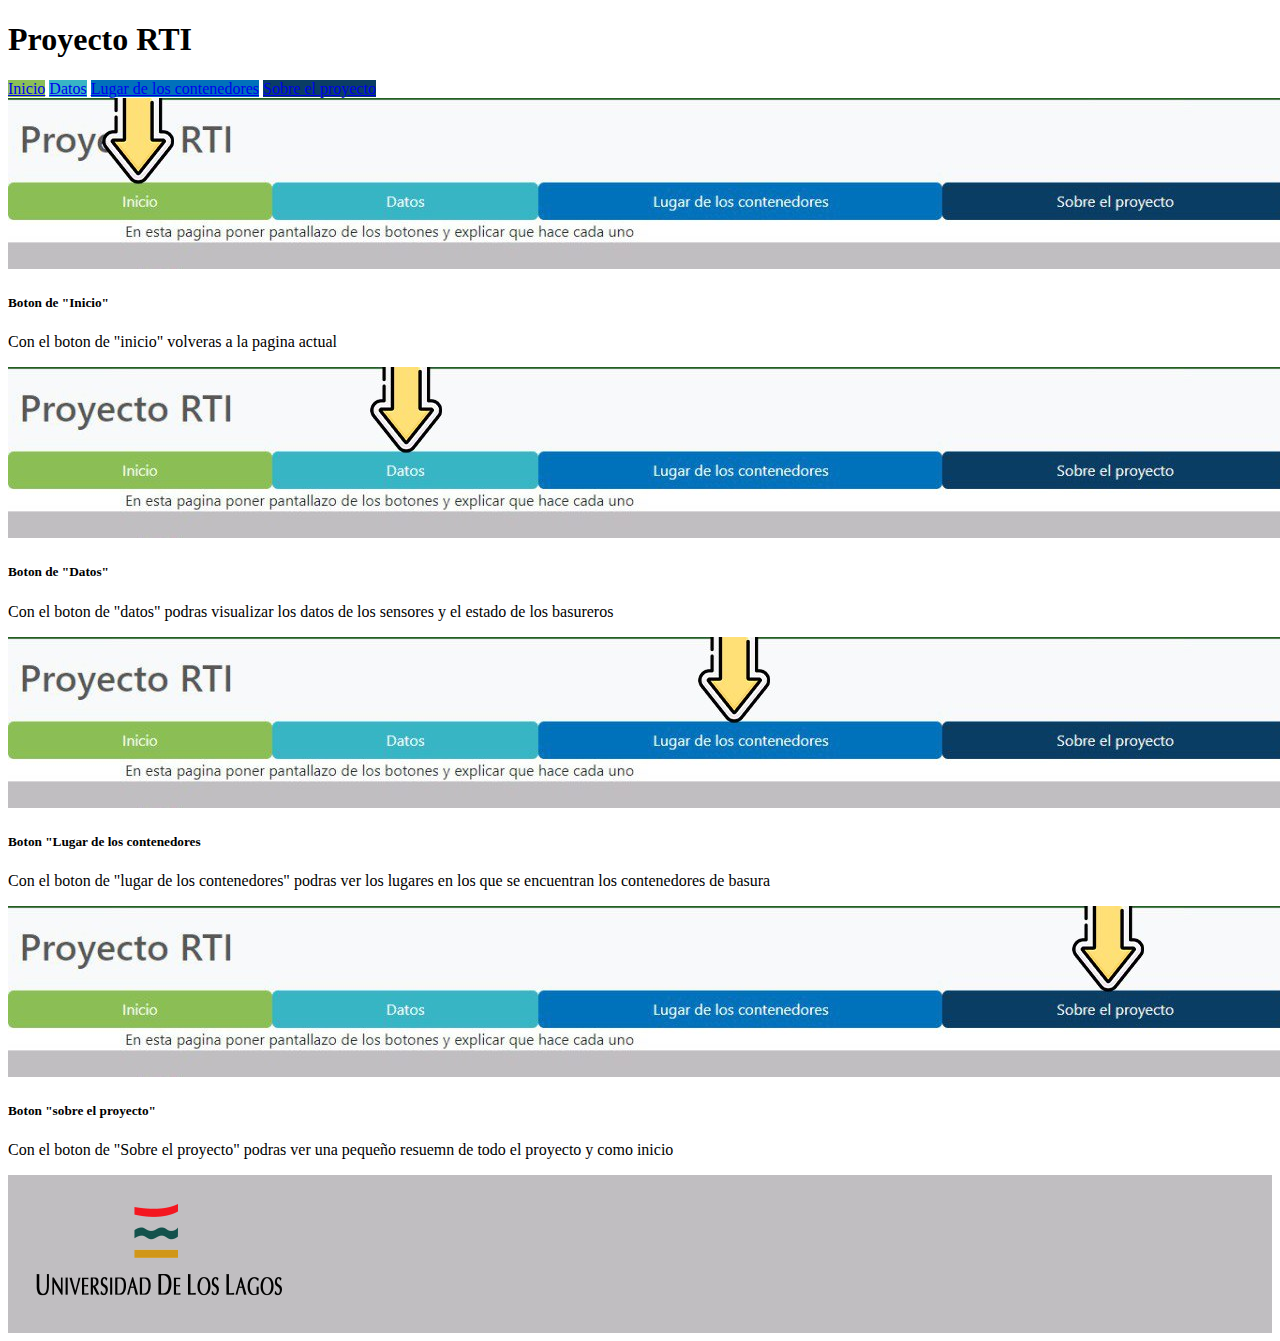
<file: index.html>
<!DOCTYPE html>
<html lang="es">
<head>
    <meta charset="UTF-8">
    <title>Title</title>
    <link href="https://cdn.jsdelivr.net/npm/bootstrap@5.3.2/dist/css/bootstrap.min.css" rel="stylesheet"
          integrity="sha384-T3c6CoIi6uLrA9TneNEoa7RxnatzjcDSCmG1MXxSR1GAsXEV/Dwwykc2MPK8M2HN" crossorigin="anonymous">
    <script src="https://cdn.jsdelivr.net/npm/bootstrap@5.3.2/dist/js/bootstrap.bundle.min.js"
            integrity="sha384-C6RzsynM9kWDrMNeT87bh95OGNyZPhcTNXj1NW7RuBCsyN/o0jlpcV8Qyq46cDfL"
            crossorigin="anonymous"></script>
    <link rel="stylesheet" href="assets/CSS/style.css">
</head>
<body>

<header>
    <nav class="navbar bg-body-tertiary">
        <div class="container-fluid">
    <span class="navbar-text">
      <h1>Proyecto RTI</h1>
    </span>
        </div>
    </nav>
    <nav class="nav nav-pills flex-column flex-sm-row">
        <a class="flex-sm-fill text-sm-center nav-link text-white active" style="background-color: #8BBF56"
           aria-current="page" href="index.html">Inicio</a>
        <a class="flex-sm-fill text-sm-center nav-link text-white" style="background-color: #38B5C5" href="datos.html">Datos</a>
        <a class="flex-sm-fill text-sm-center nav-link text-white" style="background-color: #0071BB"
           href="lugar%20de%20los%20contenedores.html">Lugar de los contenedores</a>
        <a class="flex-sm-fill text-sm-center nav-link text-white" style="background-color: #0A3D63"
           href="sobre%20el%20proyecto.html">Sobre el proyecto</a>
    </nav>
</header>
<div class="container">
    <div class="card mb-3">
        <img src="assets/img/inicio%20inicio.jpeg" class="card-img-top" alt="...">
        <div class="card-body">
            <h5 class="card-title">Boton de "Inicio"</h5>
            <p class="card-text">Con el boton de "inicio" volveras a la pagina actual</p>
        </div>
    </div>
    <div class="card mb-3">
        <img src="assets/img/inicio%20datos.jpeg" class="card-img-top" alt="...">
        <div class="card-body">
            <h5 class="card-title">Boton de "Datos"</h5>
            <p class="card-text">Con el boton de "datos" podras visualizar los datos de los sensores y el estado de los
                basureros</p>
        </div>
    </div>
    <div class="card mb-3">
        <img src="assets/img/Inicio%20lugares.jpeg" class="card-img-top" alt="...">
        <div class="card-body">
            <h5 class="card-title">Boton "Lugar de los contenedores</h5>
            <p class="card-text">Con el boton de "lugar de los contenedores" podras ver los lugares en los que se
                encuentran los contenedores de basura</p>
        </div>
    </div>
    <div class="card mb-3">
        <img src="assets/img/Inicio%20sobre.jpeg" class="card-img-top" alt="...">
        <div class="card-body">
            <h5 class="card-title">Boton "sobre el proyecto"</h5>
            <p class="card-text">Con el boton de "Sobre el proyecto" podras ver una pequeño resuemn de todo el proyecto
                y como inicio</p>
        </div>
    </div>

</div>
<footer>
    <div class="container-fluid " style="background-color: #C0BEC1">
        <img src="assets/img/Unilogo.png" alt="logo de la universidad de los lagos">
    </div>
</footer>
</body>
</html>
</file>
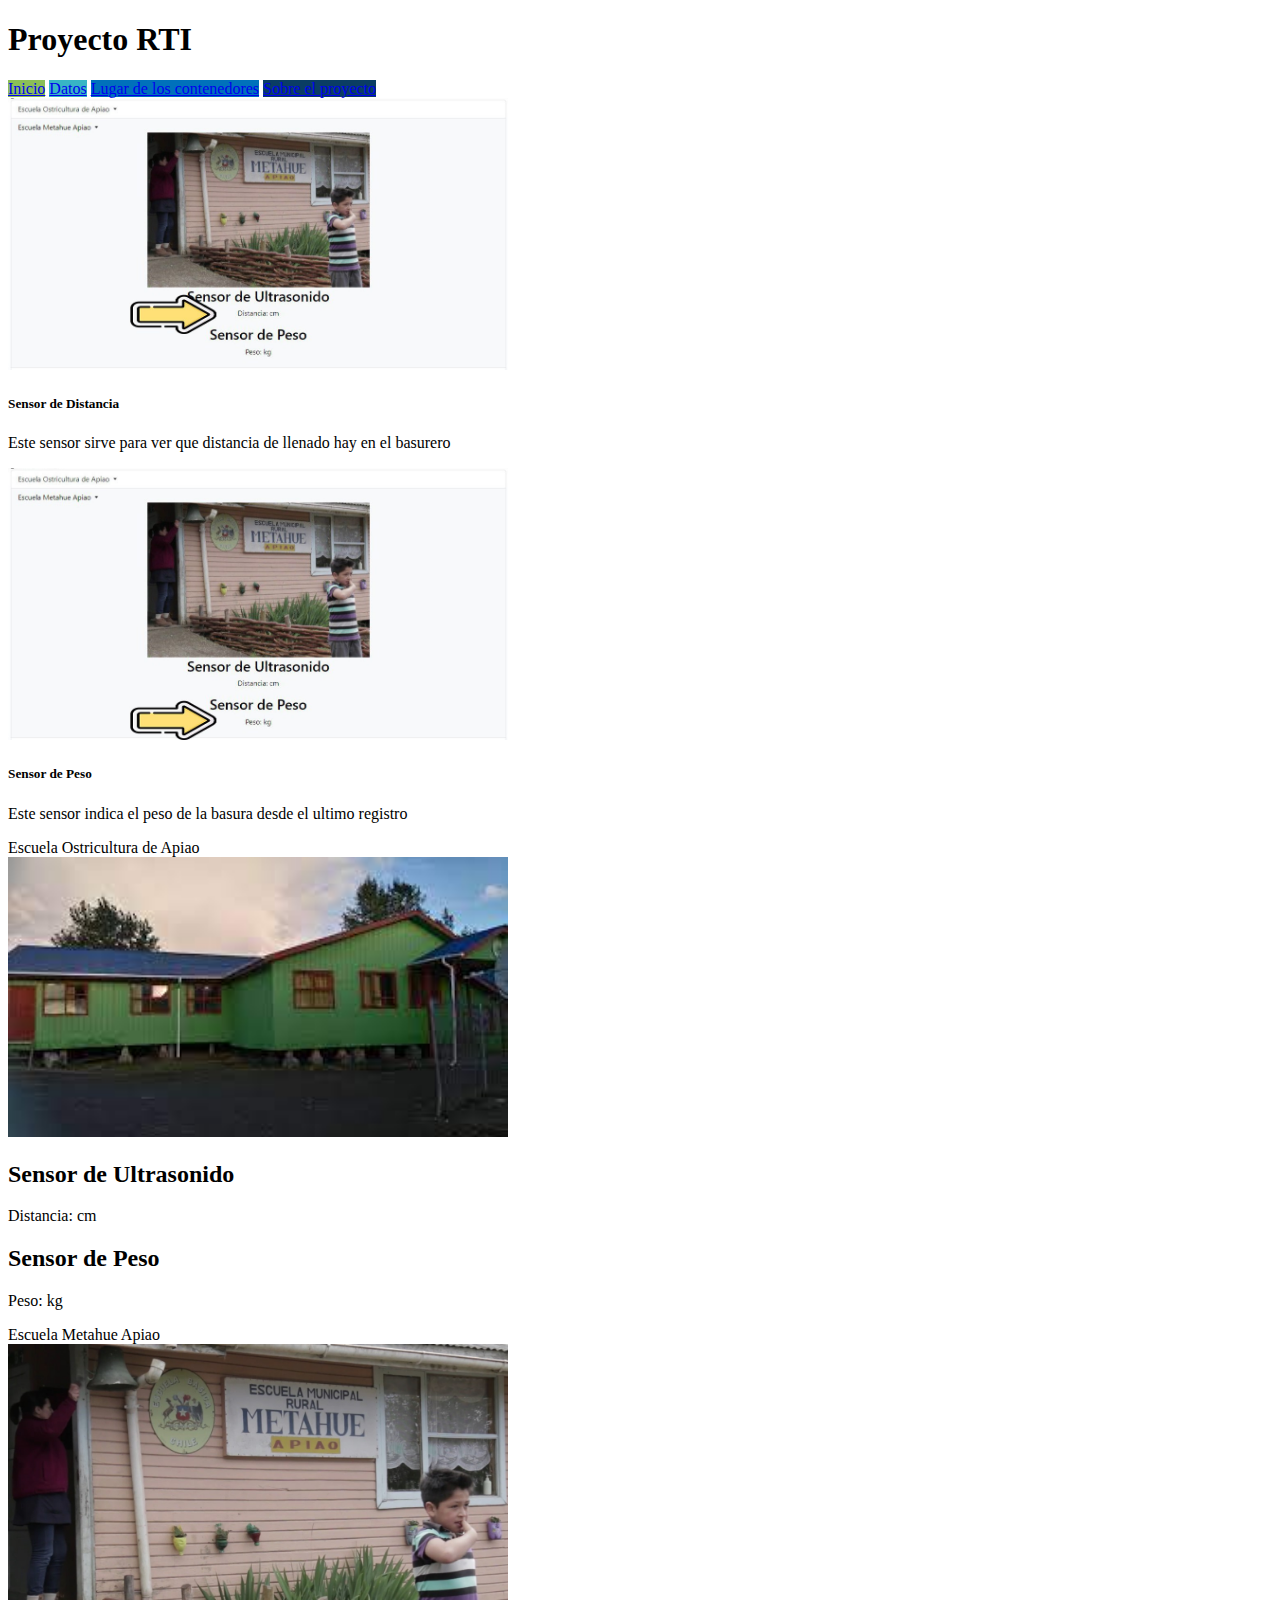
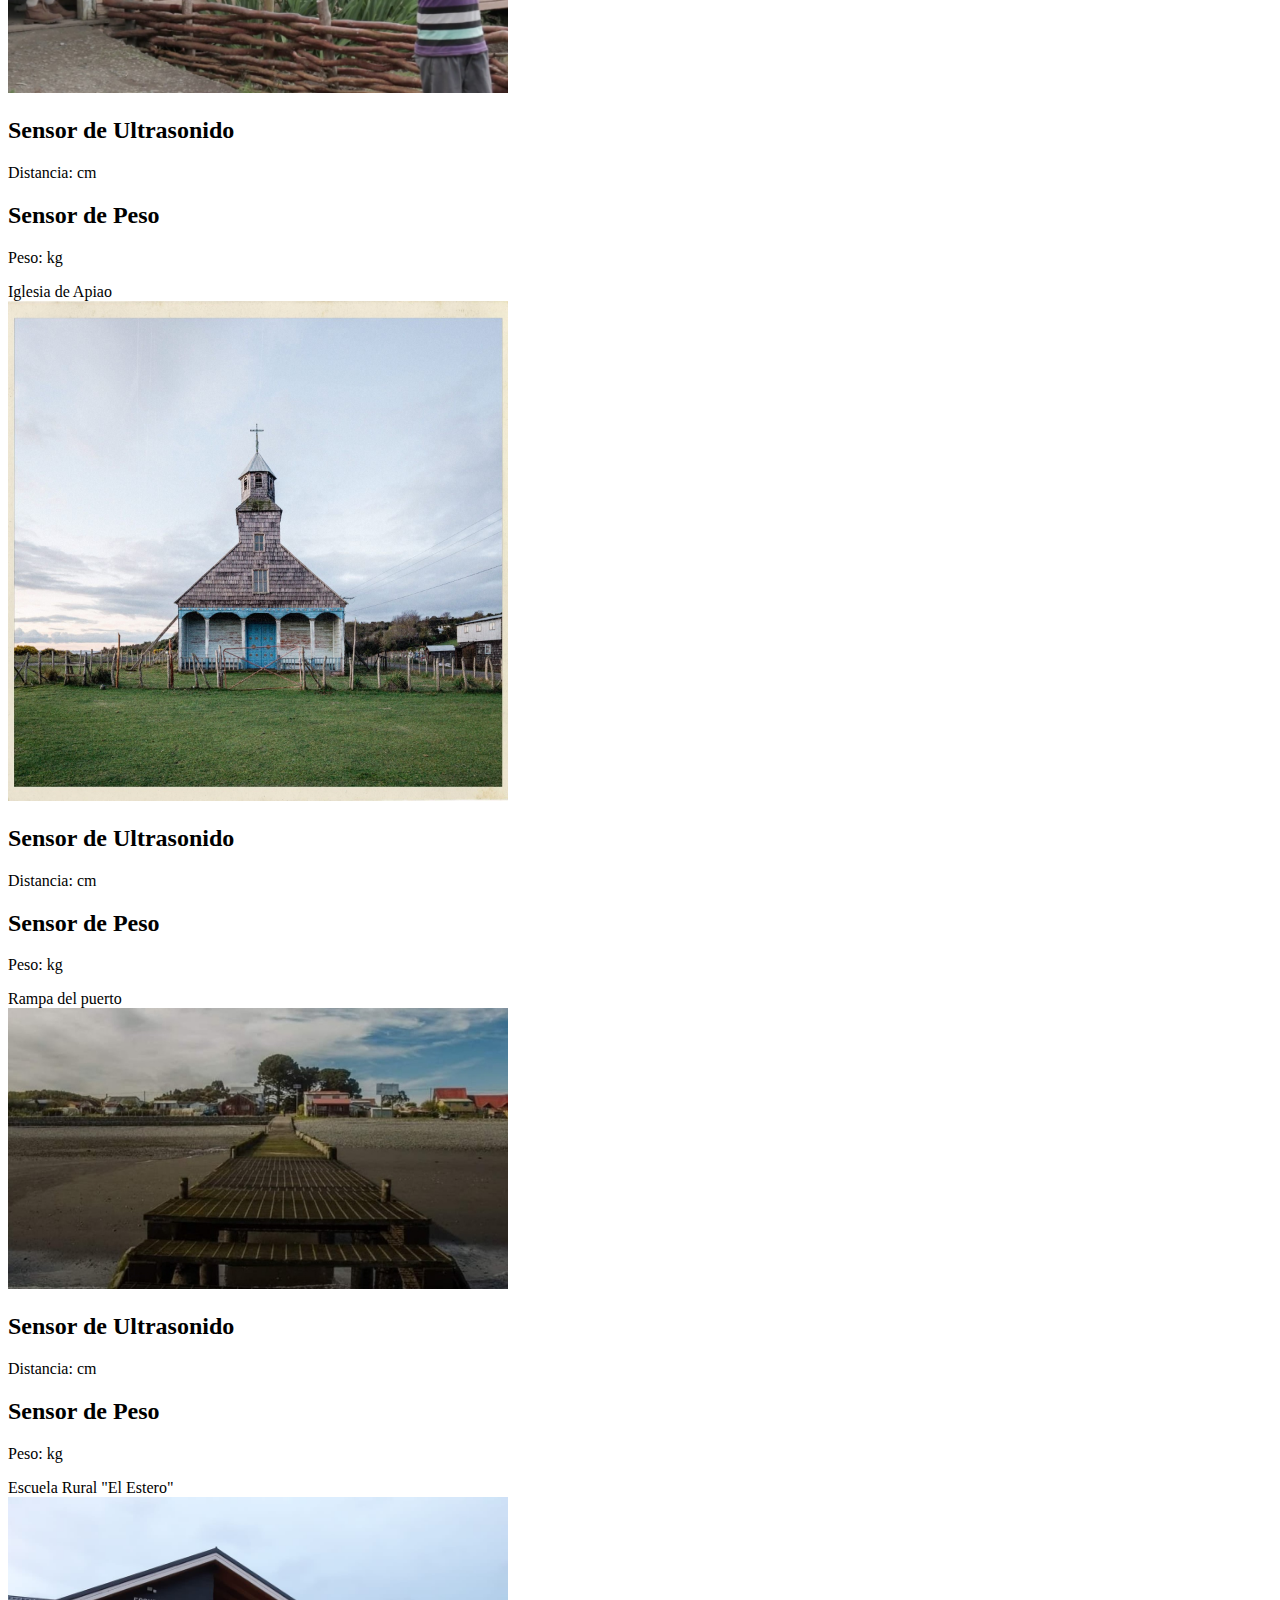
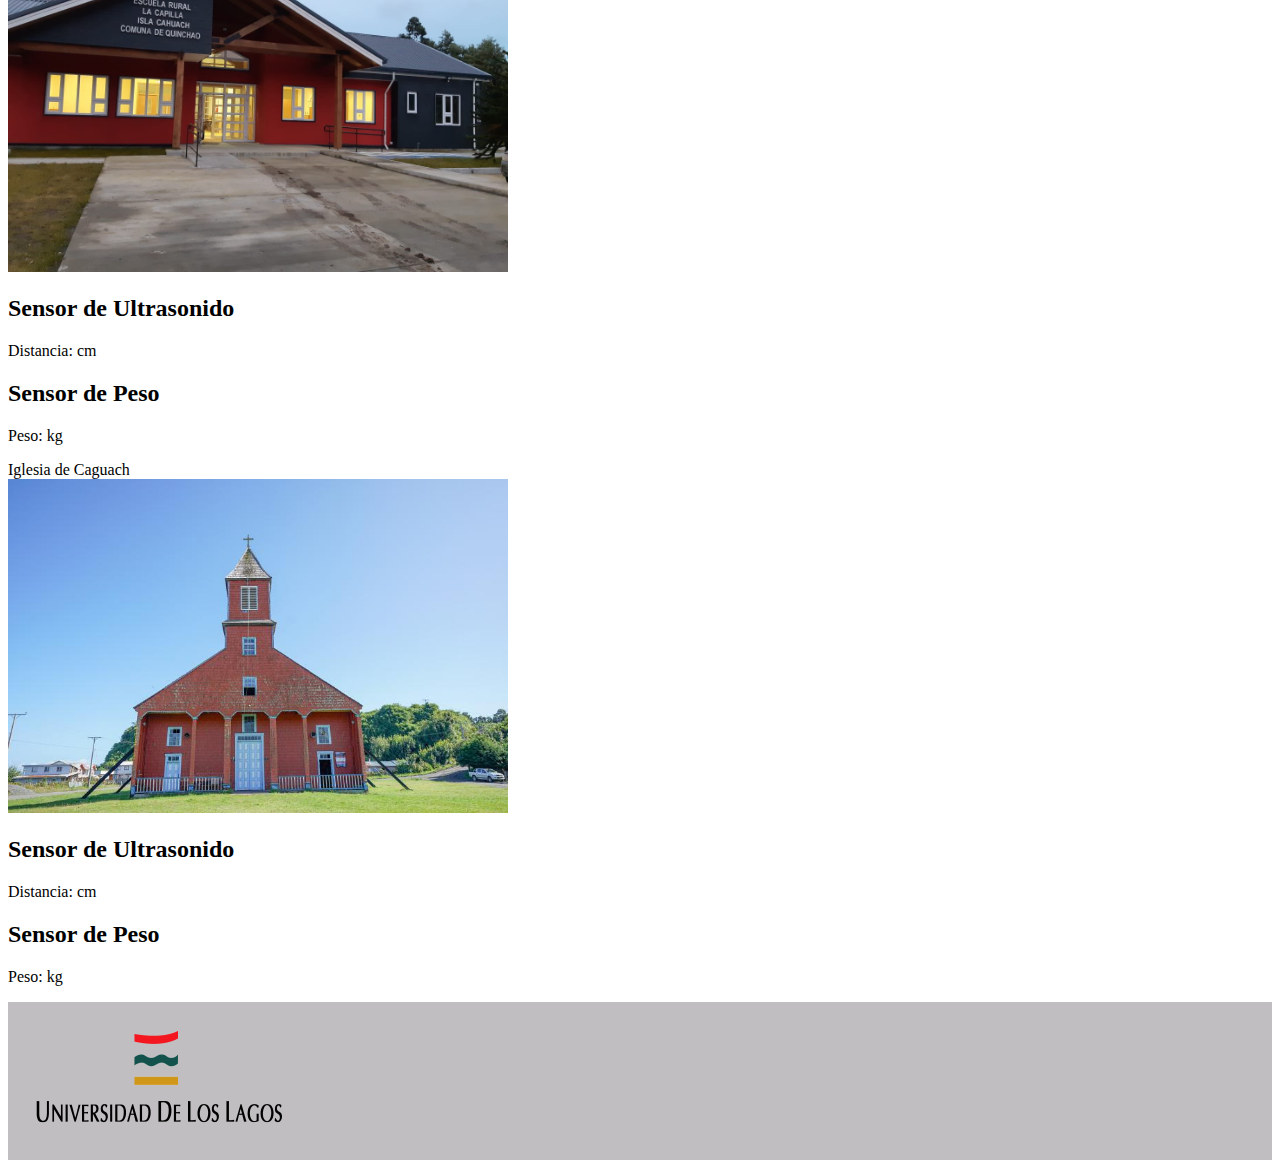
<file: datos.html>
<!DOCTYPE html>
<html lang="es">
<head>
    <meta charset="UTF-8">
    <title>Title</title>
    <link href="https://cdn.jsdelivr.net/npm/bootstrap@5.3.2/dist/css/bootstrap.min.css" rel="stylesheet"
          integrity="sha384-T3c6CoIi6uLrA9TneNEoa7RxnatzjcDSCmG1MXxSR1GAsXEV/Dwwykc2MPK8M2HN" crossorigin="anonymous">
    <script src="https://cdn.jsdelivr.net/npm/bootstrap@5.3.2/dist/js/bootstrap.bundle.min.js"
            integrity="sha384-C6RzsynM9kWDrMNeT87bh95OGNyZPhcTNXj1NW7RuBCsyN/o0jlpcV8Qyq46cDfL"
            crossorigin="anonymous"></script>
    <link rel="stylesheet" href="assets/CSS/style.css">
</head>
<body>

<header>
    <nav class="navbar bg-body-tertiary">
        <div class="container-fluid">
    <span class="navbar-text">
      <h1>Proyecto RTI</h1>
    </span>
        </div>
    </nav>
    <nav class="nav nav-pills flex-column flex-sm-row">
        <a class="flex-sm-fill text-sm-center nav-link text-white" style="background-color: #8BBF56" aria-current="page"
           href="index.html">Inicio</a>
        <a class="flex-sm-fill text-sm-center nav-link text-white active" style="background-color: #38B5C5"
           href="datos.html">Datos</a>
        <a class="flex-sm-fill text-sm-center nav-link text-white" style="background-color: #0071BB"
           href="lugar%20de%20los%20contenedores.html">Lugar de los contenedores</a>
        <a class="flex-sm-fill text-sm-center nav-link text-white" style="background-color: #0A3D63"
           href="sobre%20el%20proyecto.html">Sobre el proyecto</a>
    </nav>

</header>
<div class="container">
    <div class="card mb-3">
        <img src="assets/img/Sensor%20distancia.jpeg" class="card-img-top" alt="..." width="500">
        <div class="card-body">
            <h5 class="card-title">Sensor de Distancia</h5>
            <p class="card-text">Este sensor sirve para ver que distancia de llenado hay en el basurero</p>
        </div>
    </div>
    <div class="card mb-3">
        <img src="assets/img/Sensor%20de%20Peso.jpeg" class="card-img-top" alt="..." width="500">
        <div class="card-body">
            <h5 class="card-title">Sensor de Peso</h5>
            <p class="card-text">Este sensor indica el peso de la basura desde el ultimo registro</p>
        </div>
    </div>

    <div class="list-group">
        <div class="list-group-item list-group-item-action">
            <div class="dropdown-toggle" data-bs-toggle="collapse" data-bs-target="#contenedor1">
                Escuela Ostricultura de Apiao
            </div>
            <div id="contenedor1" class="collapse text-center"><img
                    src="assets/img/escuela%20ostricultura.jfif"
                    alt="escuela ostricultura"
                    width="500">
                <div>
                    <div id="sensor-1">
                        <h2>Sensor de Ultrasonido</h2>
                        <p id="distancia-ultrasonido-1">Distancia: <span id="valor-ultrasonido-1"></span> cm</p>
                    </div>

                    <div id="sensor-peso-1">
                        <h2>Sensor de Peso</h2>
                        <p id="peso-1">Peso: <span id="valor-peso-1"></span> kg</p>
                    </div>
                </div>
            </div>
        </div>
        <div class="list-group-item list-group-item-action">
            <div class="dropdown-toggle" data-bs-toggle="collapse" data-bs-target="#contenedor2">
                Escuela Metahue Apiao
            </div>
            <div id="contenedor2" class="collapse text-center"><img
                    src="assets/img/Apiao%20Escuela%20rural%20Metahue.jpg"
                    alt="Escuela rural Metahue"
                    width="500">
                <div>
                    <div id="sensor-ultrasonido-2">
                        <h2>Sensor de Ultrasonido</h2>
                        <p id="distancia-ultrasonido-2">Distancia: <span id="valor-ultrasonido-2"></span> cm</p>
                    </div>

                    <div id="sensor-peso-2">
                        <h2>Sensor de Peso</h2>
                        <p id="peso-2">Peso: <span id="valor-peso-2"></span> kg</p>
                    </div>
                </div>
            </div>
        </div>
        <div class="list-group-item list-group-item-action">
            <div class="dropdown-toggle" data-bs-toggle="collapse" data-bs-target="#contenedor3">
                Iglesia de Apiao
            </div>
            <div id="contenedor3" class="collapse text-center"><img
                    src="assets/img/Apiao%20iglesia.jpg"
                    alt="Iglesia de Apiao"
                    width="500">
                <div id="sensor-ultrasonido-3">
                    <h2>Sensor de Ultrasonido</h2>
                    <p id="distancia-ultrasonido-3">Distancia: <span id="valor-ultrasonido-3"></span> cm</p>
                </div>

                <div id="sensor-peso-3">
                    <h2>Sensor de Peso</h2>
                    <p id="peso-3">Peso: <span id="valor-peso-3"></span> kg</p>
                </div>
            </div>
        </div>
        <div class="list-group-item list-group-item-action">
            <div class="dropdown-toggle" data-bs-toggle="collapse" data-bs-target="#contenedor4">
                Rampa del puerto
            </div>
            <div id="contenedor4" class="collapse text-center"><img
                    src="assets/img/Rampa%20de%20Caguach.jpg"
                    alt="Rampa de la isla de Cahuach"
                    width="500">
                <section id="sensor-ultrasonido-4">
                    <h2>Sensor de Ultrasonido</h2>
                    <p id="distancia-ultrasonido-4">Distancia: <span id="valor-ultrasonido-4"></span> cm</p>
                </section>

                <section id="sensor-peso-4">
                    <h2>Sensor de Peso</h2>
                    <p id="peso-4">Peso: <span id="valor-peso-4"></span> kg</p>
                </section>
            </div>
        </div>
        <div class="list-group-item list-group-item-action">
            <div class="dropdown-toggle" data-bs-toggle="collapse" data-bs-target="#contenedor5">
                Escuela Rural "El Estero"
            </div>
            <div id="contenedor5" class="collapse text-center"><img
                    src="assets/img/Escuela%20de%20Caguach.jpg"
                    alt="Escuela El Estero de Caguach"
                    width="500">
                <section id="sensor-ultrasonido-5">
                    <h2>Sensor de Ultrasonido</h2>
                    <p id="distancia-ultrasonido-5">Distancia: <span id="valor-ultrasonido-5"></span> cm</p>
                </section>

                <section id="sensor-peso-5">
                    <h2>Sensor de Peso</h2>
                    <p id="peso-5">Peso: <span id="valor-peso-5"></span> kg</p>
                </section>
            </div>
        </div>
        <div class="list-group-item list-group-item-action">
            <div class="dropdown-toggle" data-bs-toggle="collapse" data-bs-target="#contenedor6">
                Iglesia de Caguach
            </div>
            <div id="contenedor6" class="collapse text-center"><img
                    src="assets/img/Iglesia%20de%20caguach.jpg"
                    alt="Iglesia de Cahuach"
                    width="500">
                <section id="sensor-ultrasonido-6">
                    <h2>Sensor de Ultrasonido</h2>
                    <p id="distancia-ultrasonido-6">Distancia: <span id="valor-ultrasonido-6"></span> cm</p>
                </section>

                <section id="sensor-peso-6">
                    <h2>Sensor de Peso</h2>
                    <p id="peso-6">Peso: <span id="valor-peso-6"></span> kg</p>
                </section>
            </div>
        </div>
    </div>
</div>
<footer>
    <div class="container-fluid " style="background-color: #C0BEC1">
        <img src="assets/img/Unilogo.png" alt="logo de la universidad de los lagos">
    </div>
</footer>
</body>
</html>
</file>
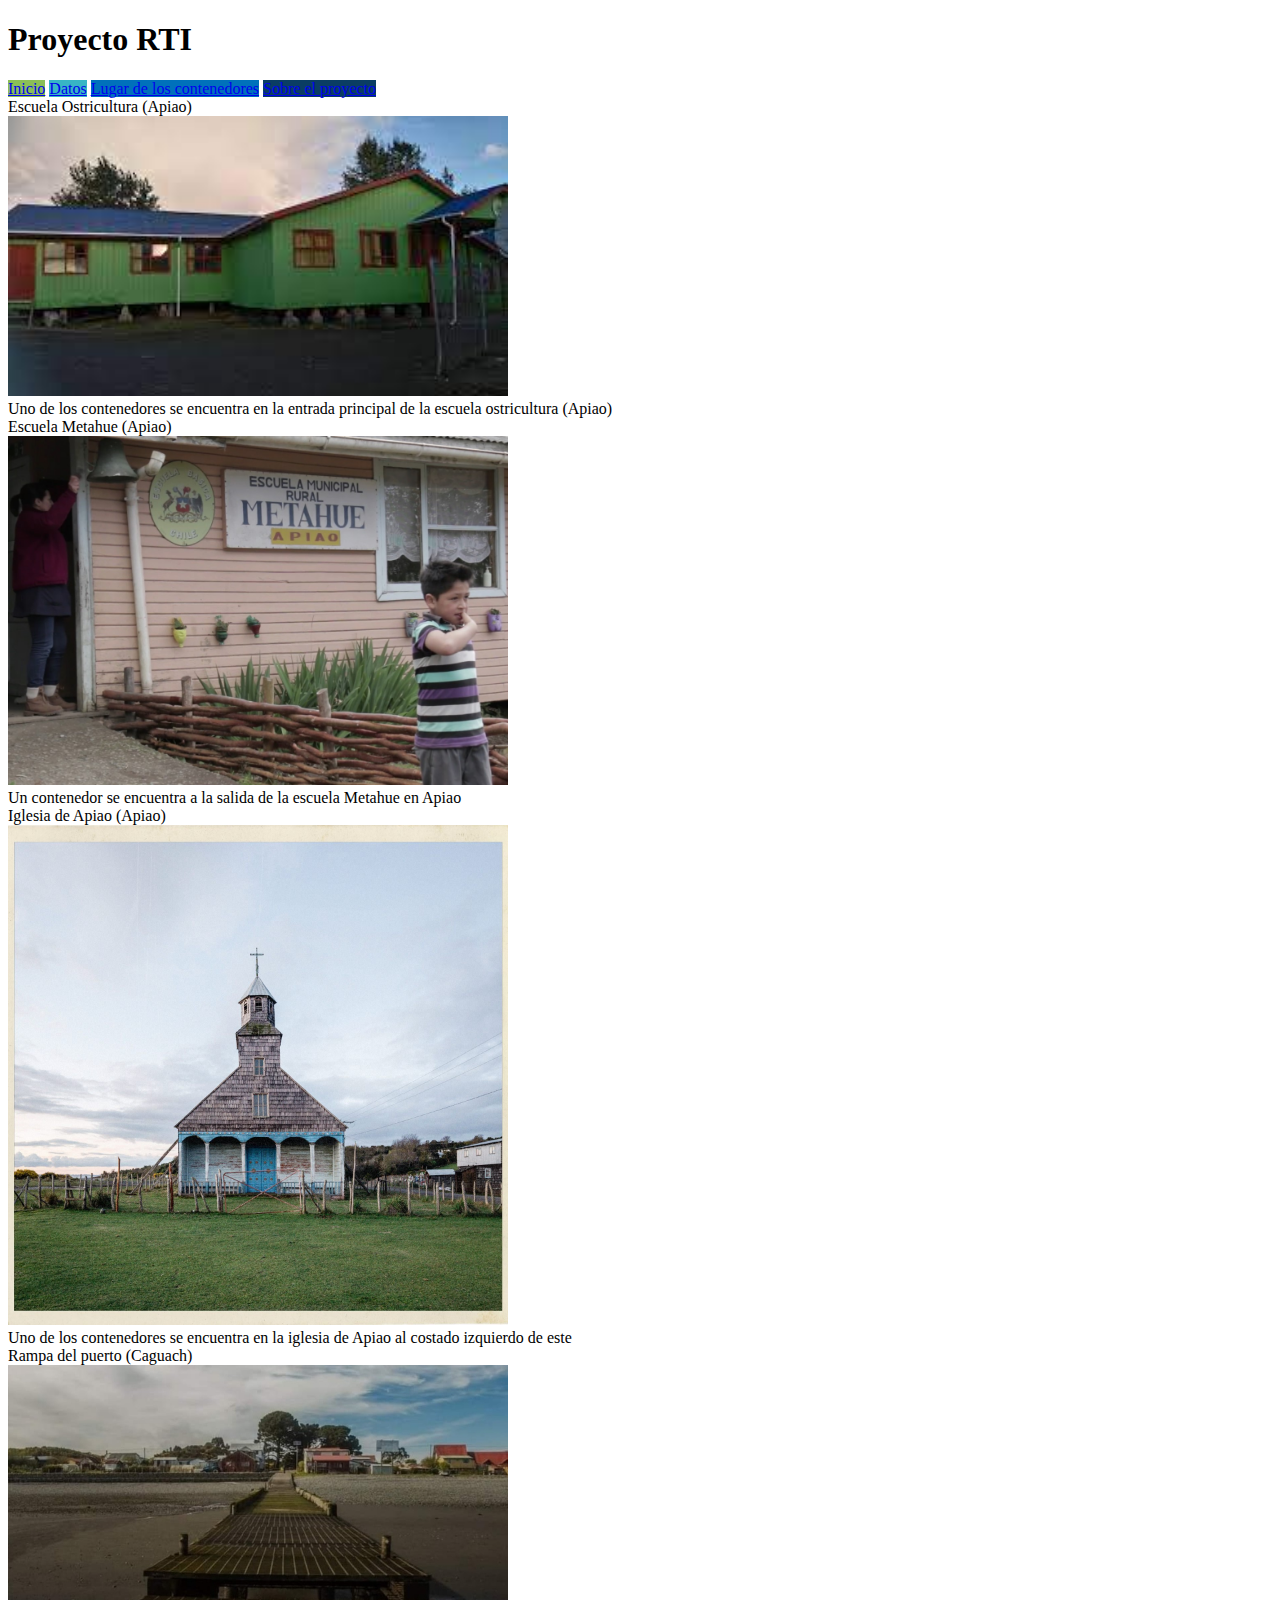
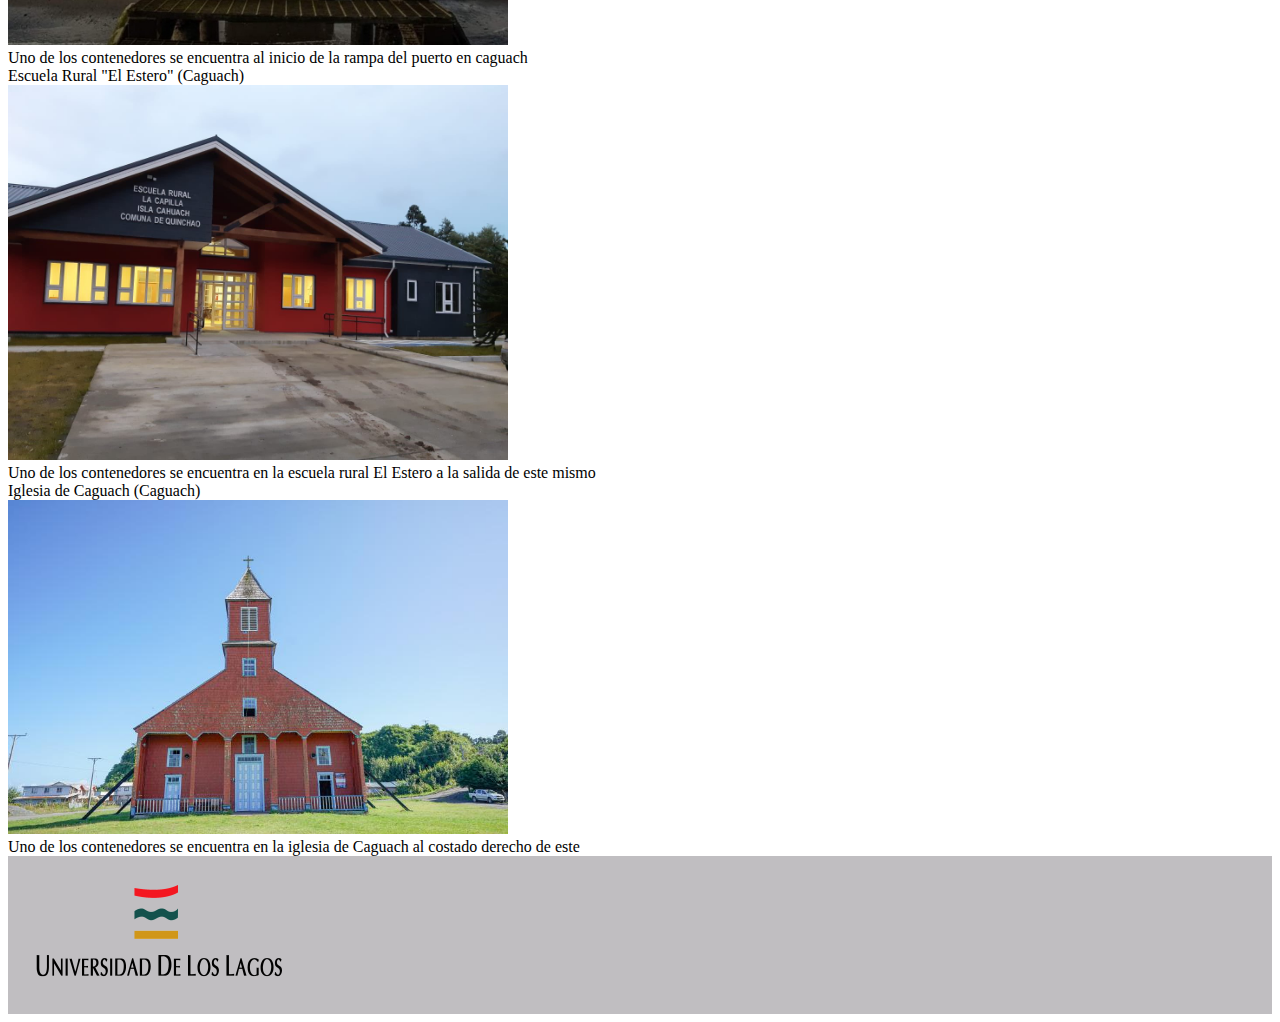
<file: lugar de los contenedores.html>
<!DOCTYPE html>
<html lang="es">
<head>
    <meta charset="UTF-8">
    <title>Title</title>
    <link href="https://cdn.jsdelivr.net/npm/bootstrap@5.3.2/dist/css/bootstrap.min.css" rel="stylesheet"
          integrity="sha384-T3c6CoIi6uLrA9TneNEoa7RxnatzjcDSCmG1MXxSR1GAsXEV/Dwwykc2MPK8M2HN" crossorigin="anonymous">
    <script src="https://cdn.jsdelivr.net/npm/bootstrap@5.3.2/dist/js/bootstrap.bundle.min.js"
            integrity="sha384-C6RzsynM9kWDrMNeT87bh95OGNyZPhcTNXj1NW7RuBCsyN/o0jlpcV8Qyq46cDfL"
            crossorigin="anonymous"></script>
    <link rel="stylesheet" href="assets/CSS/style.css">
</head>
<body>

<header>
    <nav class="navbar bg-body-tertiary">
        <div class="container-fluid">
    <span class="navbar-text">
      <h1>Proyecto RTI</h1>
    </span>
        </div>
    </nav>
    <nav class="nav nav-pills flex-column flex-sm-row">
        <a class="flex-sm-fill text-sm-center nav-link text-white" style="background-color: #8BBF56" aria-current="page"
           href="index.html">Inicio</a>
        <a class="flex-sm-fill text-sm-center nav-link text-white" style="background-color: #38B5C5" href="datos.html">Datos</a>
        <a class="flex-sm-fill text-sm-center nav-link text-white active" style="background-color: #0071BB"
           href="lugar%20de%20los%20contenedores.html">Lugar de los contenedores</a>
        <a class="flex-sm-fill text-sm-center nav-link text-white" style="background-color: #0A3D63"
           href="sobre%20el%20proyecto.html">Sobre el proyecto</a>
    </nav>
</header>
<div class="container">
    <div class="list-group">
        <div class="list-group-item list-group-item-action">
            <div class="dropdown-toggle" data-bs-toggle="collapse" data-bs-target="#contenedor1">
                Escuela Ostricultura (Apiao)
            </div>
            <div id="contenedor1" class="collapse text-center"><img
                    src="assets/img/escuela%20ostricultura.jfif"
                    alt="escuela ostricultura"
                    width="500">
                <div>
                    Uno de los contenedores se encuentra en la entrada principal de la escuela ostricultura (Apiao)
                </div>
            </div>
        </div>
        <div class="list-group-item list-group-item-action">
            <div class="dropdown-toggle" data-bs-toggle="collapse" data-bs-target="#contenedor2">
                Escuela Metahue (Apiao)
            </div>
            <div id="contenedor2" class="collapse text-center"><img
                    src="assets/img/Apiao%20Escuela%20rural%20Metahue.jpg"
                    alt="Escuela rural Metahue"
                    width="500">
                <div>
                    Un contenedor se encuentra a la salida de la escuela Metahue en Apiao
                </div>
            </div>
        </div>
        <div class="list-group-item list-group-item-action">
            <div class="dropdown-toggle" data-bs-toggle="collapse" data-bs-target="#contenedor3">
                Iglesia de Apiao (Apiao)
            </div>
            <div id="contenedor3" class="collapse text-center"><img
                    src="assets/img/Apiao%20iglesia.jpg"
                    alt="Iglesia de Apiao"
                    width="500">
            </div>
            <div>
                Uno de los contenedores se encuentra en la iglesia de Apiao al costado izquierdo de este
            </div>
        </div>
        <div class="list-group-item list-group-item-action">
            <div class="dropdown-toggle" data-bs-toggle="collapse" data-bs-target="#contenedor4">
                Rampa del puerto (Caguach)
            </div>
            <div id="contenedor4" class="collapse text-center"><img
                    src="assets/img/Rampa%20de%20Caguach.jpg"
                    alt="Rampa de la isla de Cahuach"
                    width="500">
            </div>
            <div>
                Uno de los contenedores se encuentra al inicio de la rampa del puerto en caguach
            </div>
        </div>
        <div class="list-group-item list-group-item-action">
            <div class="dropdown-toggle" data-bs-toggle="collapse" data-bs-target="#contenedor5">
                Escuela Rural "El Estero" (Caguach)
            </div>
            <div id="contenedor5" class="collapse text-center"><img
                    src="assets/img/Escuela%20de%20Caguach.jpg"
                    alt="Escuela El Estero de Caguach"
                    width="500">
            </div>
            <div>
                Uno de los contenedores se encuentra en la escuela rural El Estero a la salida de este mismo
            </div>
        </div>
        <div class="list-group-item list-group-item-action">
            <div class="dropdown-toggle" data-bs-toggle="collapse" data-bs-target="#contenedor6">
                Iglesia de Caguach (Caguach)
            </div>
            <div id="contenedor6" class="collapse text-center"><img
                    src="assets/img/Iglesia%20de%20caguach.jpg"
                    alt="Iglesia de Cahuach"
                    width="500">
                <div>
                    Uno de los contenedores se encuentra en la iglesia de Caguach al costado derecho de este
                </div>
            </div>
        </div>
    </div>
</div>
<footer>
    <div class="container-fluid " style="background-color: #C0BEC1">
        <img src="assets/img/Unilogo.png" alt="logo de la universidad de los lagos">
    </div>
</footer>
</body>
</html>
</file>
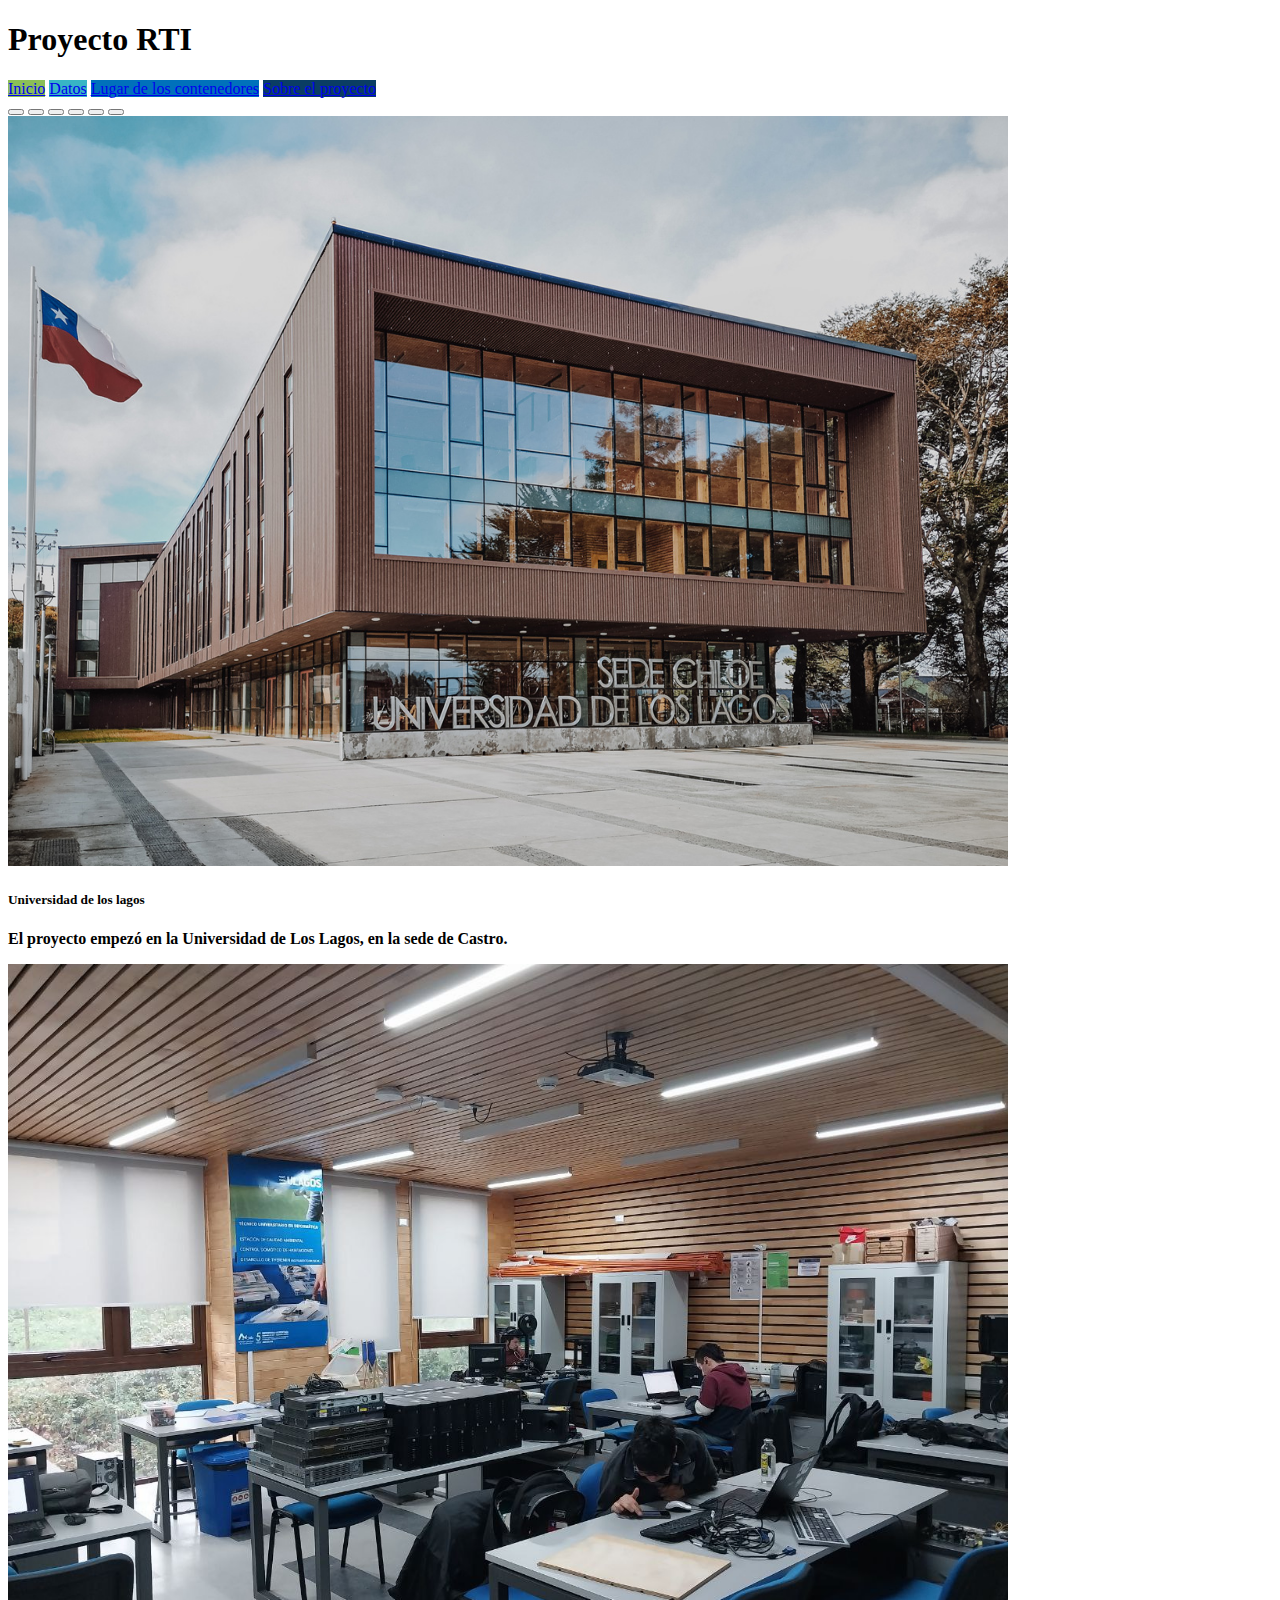
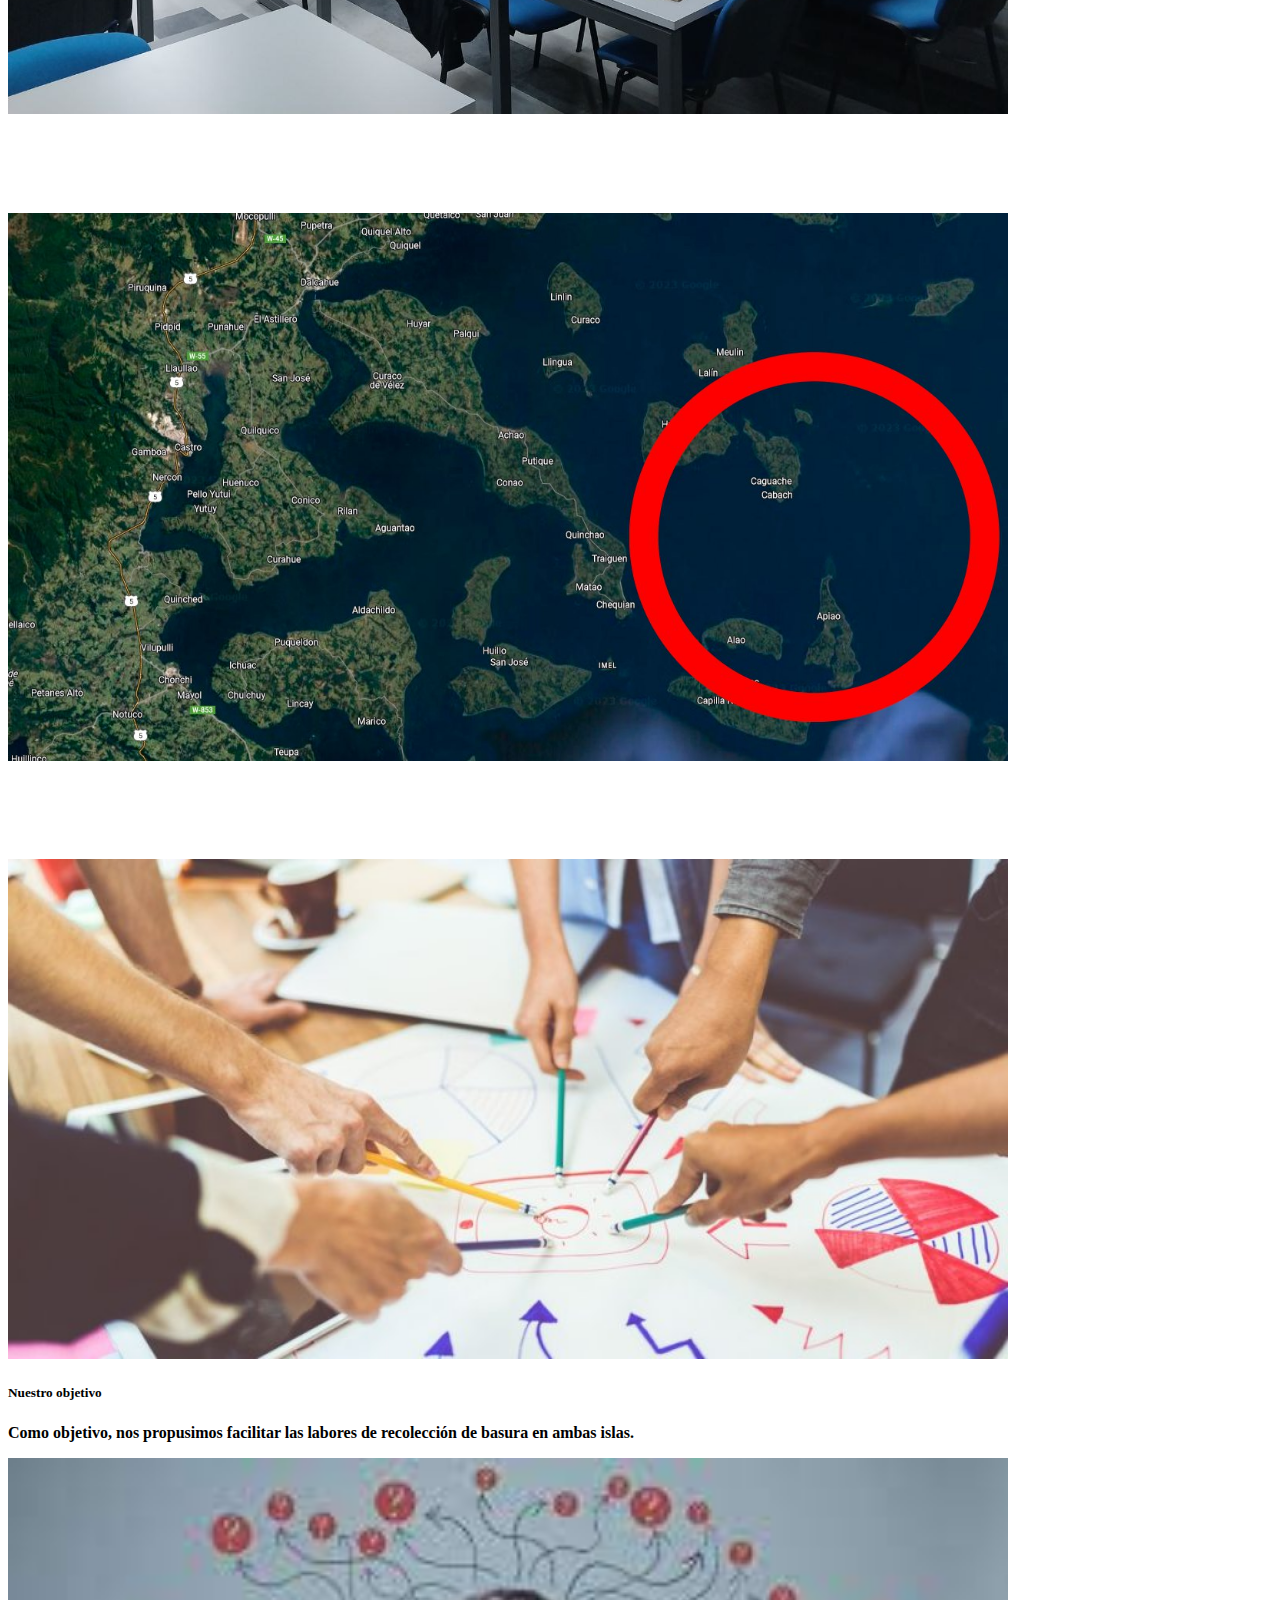
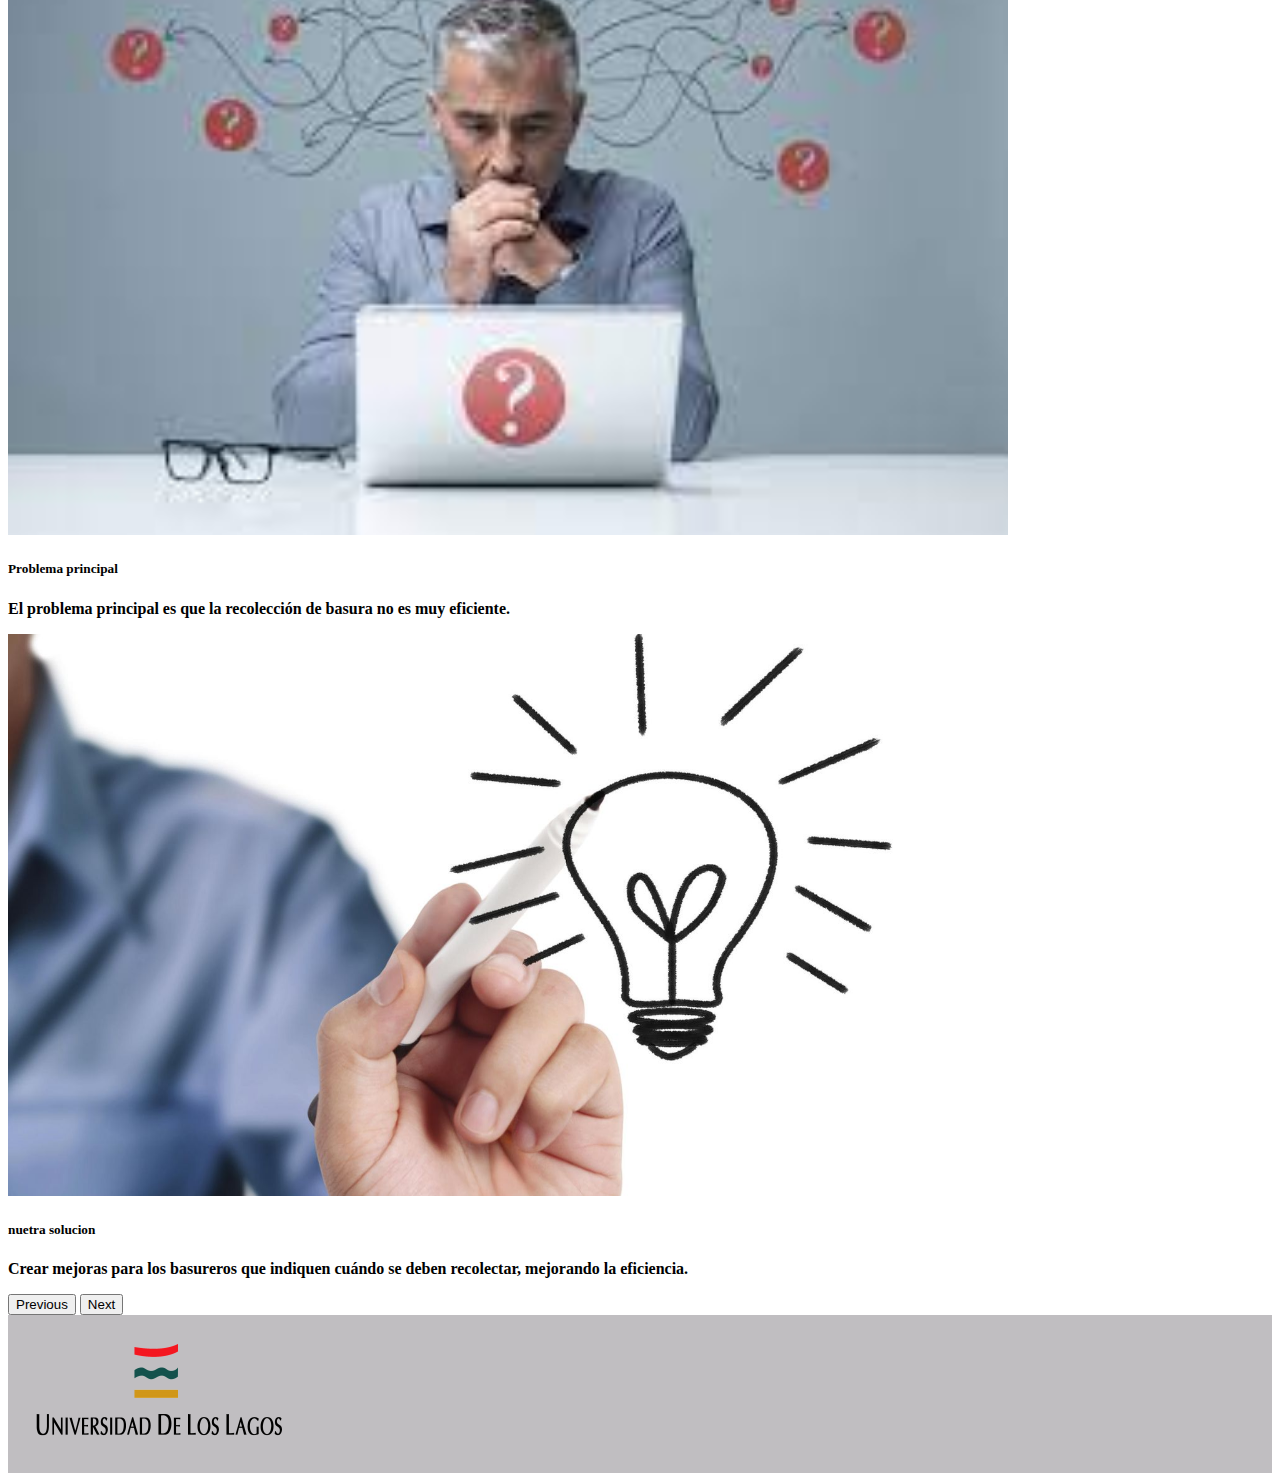
<file: sobre el proyecto.html>
<!DOCTYPE html>
<html lang="es">
<head>
    <meta charset="UTF-8">
    <title>Title</title>
    <link href="https://cdn.jsdelivr.net/npm/bootstrap@5.3.2/dist/css/bootstrap.min.css" rel="stylesheet"
          integrity="sha384-T3c6CoIi6uLrA9TneNEoa7RxnatzjcDSCmG1MXxSR1GAsXEV/Dwwykc2MPK8M2HN" crossorigin="anonymous">
    <script src="https://cdn.jsdelivr.net/npm/bootstrap@5.3.2/dist/js/bootstrap.bundle.min.js"
            integrity="sha384-C6RzsynM9kWDrMNeT87bh95OGNyZPhcTNXj1NW7RuBCsyN/o0jlpcV8Qyq46cDfL"
            crossorigin="anonymous"></script>
    <link rel="stylesheet" href="assets/CSS/style.css">
</head>
<body>

<header>
    <nav class="navbar bg-body-tertiary">
        <div class="container-fluid">
    <span class="navbar-text">
      <h1>Proyecto RTI</h1>
    </span>
        </div>
    </nav>
    <nav class="nav nav-pills flex-column flex-sm-row">
        <a class="flex-sm-fill text-sm-center nav-link text-white" style="background-color: #8BBF56" aria-current="page"
           href="index.html">Inicio</a>
        <a class="flex-sm-fill text-sm-center nav-link text-white" style="background-color: #38B5C5" href="datos.html">Datos</a>
        <a class="flex-sm-fill text-sm-center nav-link text-white" style="background-color: #0071BB"
           href="lugar%20de%20los%20contenedores.html">Lugar de los contenedores</a>
        <a class="flex-sm-fill text-sm-center nav-link text-white active" style="background-color: #0A3D63"
           href="sobre%20el%20proyecto.html">Sobre el proyecto</a>
    </nav>
</header>
<div class="container">
    <div id="carouselExampleCaptions" class="carousel slide">
        <div class="carousel-indicators">
            <button type="button" data-bs-target="#carouselExampleCaptions" data-bs-slide-to="0" class="active"
                    aria-current="true" aria-label="Slide 1"></button>
            <button type="button" data-bs-target="#carouselExampleCaptions" data-bs-slide-to="1"
                    aria-label="Slide 2"></button>
            <button type="button" data-bs-target="#carouselExampleCaptions" data-bs-slide-to="2"
                    aria-label="Slide 3"></button>
            <button type="button" data-bs-target="#carouselExampleCaptions" data-bs-slide-to="3"
                    aria-label="Slide 4"></button>
            <button type="button" data-bs-target="#carouselExampleCaptions" data-bs-slide-to="4"
                    aria-label="Slide 5"></button>
            <button type="button" data-bs-target="#carouselExampleCaptions" data-bs-slide-to="5"
                    aria-label="Slide 6"></button>

        </div>
        <div class="carousel-inner">
            <div class="carousel-item active">
                <img src="assets/img/Universidad%20ulagos.jpg" class="d-block w-100" alt="..." width="1000">
                <div class="carousel-caption d-none d-md-block">
                    <h5 style="color: black">Universidad de los lagos</h5>
                    <p style="color: black"><strong> El proyecto empezó en la Universidad de Los Lagos, en la sede de Castro. </strong></p>
                </div>
            </div>
            <div class="carousel-item">
                <img src="assets/img/sala%20de%20trabajo.jpeg" class="d-block w-100" alt="..." width="1000">
                <div class="carousel-caption d-none d-md-block">
                    <h5 style="color: white">Sala de trabajo</h5>
                    <p style="color:  white"><strong>Nuestra sala de trabajo siempre fue el taller, en el cual siempre contamos con todos los
                        recursos necesarios para la ocasión.</strong></p>
                </div>
            </div>
            <div class="carousel-item">
                <img src="assets/img/geografia.jpeg" class="d-block w-100" alt="..." width="1000">
                <div class="carousel-caption d-none d-md-block">
                    <h5 style="color: white">Geografía</h5>
                    <p style="color:  white"><strong>Sabíamos que las islas, al ser unas de las más alejadas, tenían problemas con el tema de la
                        basura.</strong></p>
                </div>
            </div>
            <div class="carousel-item">
                <img src="assets/img/Objetivo.jpg" class="d-block w-100" alt="..." width="1000">
                <div class="carousel-caption d-none d-md-block">
                    <h5 style="color: black">Nuestro objetivo</h5>
                    <p style="color: black"><strong>Como objetivo, nos propusimos facilitar las labores de recolección de basura en ambas
                        islas.</strong></p>
                </div>
            </div>
            <div class="carousel-item">
                <img src="assets/img/Problema.jpg" class="d-block w-100" alt="..." width="1000">
                <div class="carousel-caption d-none d-md-block">
                    <h5 style="color: black">Problema principal</h5>
                    <p style="color: black"><strong>El problema principal es que la recolección de basura no es muy eficiente.</strong></p>
                </div>
            </div>
            <div class="carousel-item">
                <img src="assets/img/solucion.jpg" class="d-block w-100" alt="..." width="1000">
                <div class="carousel-caption d-none d-md-block">
                    <h5 style="color: black">nuetra solucion</h5>
                    <p style="color: black"><strong>Crear mejoras para los basureros que indiquen cuándo se deben recolectar, mejorando la
                        eficiencia.</strong></p>
                </div>
            </div>
        </div>
        <button class="carousel-control-prev" type="button" data-bs-target="#carouselExampleCaptions"
                data-bs-slide="prev">
            <span class="carousel-control-prev-icon" aria-hidden="true"></span>
            <span class="visually-hidden">Previous</span>
        </button>
        <button class="carousel-control-next" type="button" data-bs-target="#carouselExampleCaptions"
                data-bs-slide="next">
            <span class="carousel-control-next-icon" aria-hidden="true"></span>
            <span class="visually-hidden">Next</span>
        </button>
    </div>
</div>
<footer>
    <div class="container-fluid " style="background-color: #C0BEC1">
        <img src="assets/img/Unilogo.png" alt="logo de la universidad de los lagos">
    </div>
</footer>
</body>
</html>
</file>
<file: assets/CSS/style.css>
body{
    background-color: white;
}
.row {
    display: flex;
    width: 100%;
}

.col-1 {
    flex: 0 0 auto;
    width: 8.33333%
}

.col-2 {
    flex: 0 0 auto;
    width: 16.6666%
}

.col-3 {
    flex: 0 0 auto;
    width: 25%
}

.col-4 {
    flex: 0 0 auto;
    width: 33.3333%
}

.col-5 {
    flex: 0 0 auto;
    width: 41.6666%
}

.col-6 {
    flex: 0 0 auto;
    width: 50%
}

.col-7 {
    flex: 0 0 auto;
    width: 58.3333%
}

.col-8 {
    flex: 0 0 auto;
    width: 66.6664%
}

.col-9 {
    flex: 0 0 auto;
    width: 75%
}

.col-10 {
    flex: 0 0 auto;
    width: 83.333%
}

.col-11 {
    flex: 0 0 auto;
    width: 91.6663%
}

.col-12 {
    flex: 0 0 auto;
    width: 100%
}
</file>
